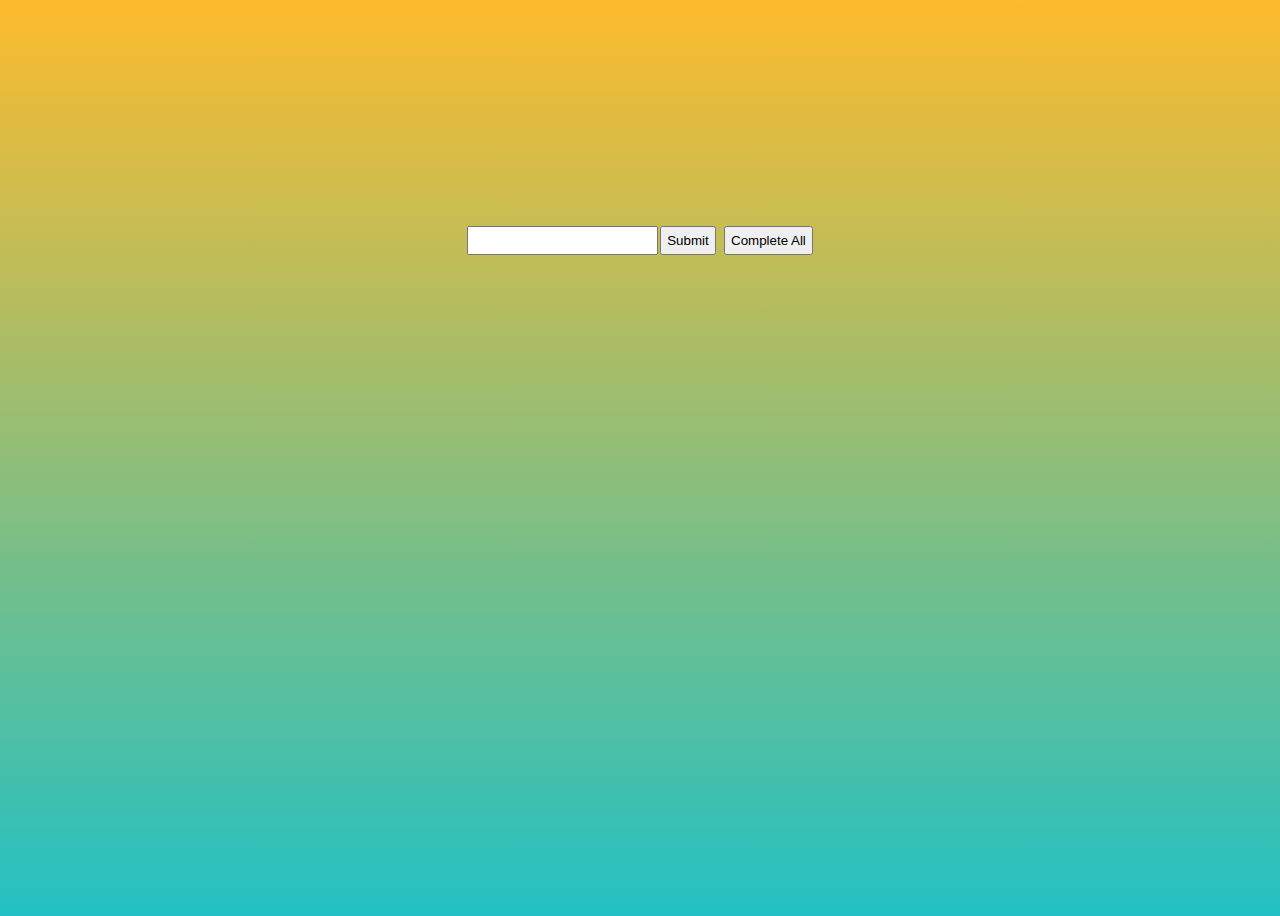
<file: JS Todos Exercise/index.html>
<!DOCTYPE html>
<html lang="en">
  <head>
    <meta charset="UTF-8" />
    <meta http-equiv="X-UA-Compatible" content="IE=edge" />
    <meta name="viewport" content="width=device-width, initial-scale=1.0" />
    <link rel="stylesheet" href="style.css" />
    <title>Todo List</title>
  </head>
  <body>
    <div id="container">
      <div id="formContainer">
        <form id="taskForm">
          <input id="taskInput" type="text" /><button id="submitButton">
            Submit
          </button>
          <button id="completeAllButton">Complete All</button>
        </form>
      </div>
      <ul id="taskList">
        <!-- <li class="listItem">Example 01</li>
        <li class="listItem">Example 02</li>
        <li class="listItem">Example 03</li>
        <li class="listItem">Example 04</li> -->
      </ul>
    </div>
    <script src="script.js"></script>
  </body>
</html>
</file>
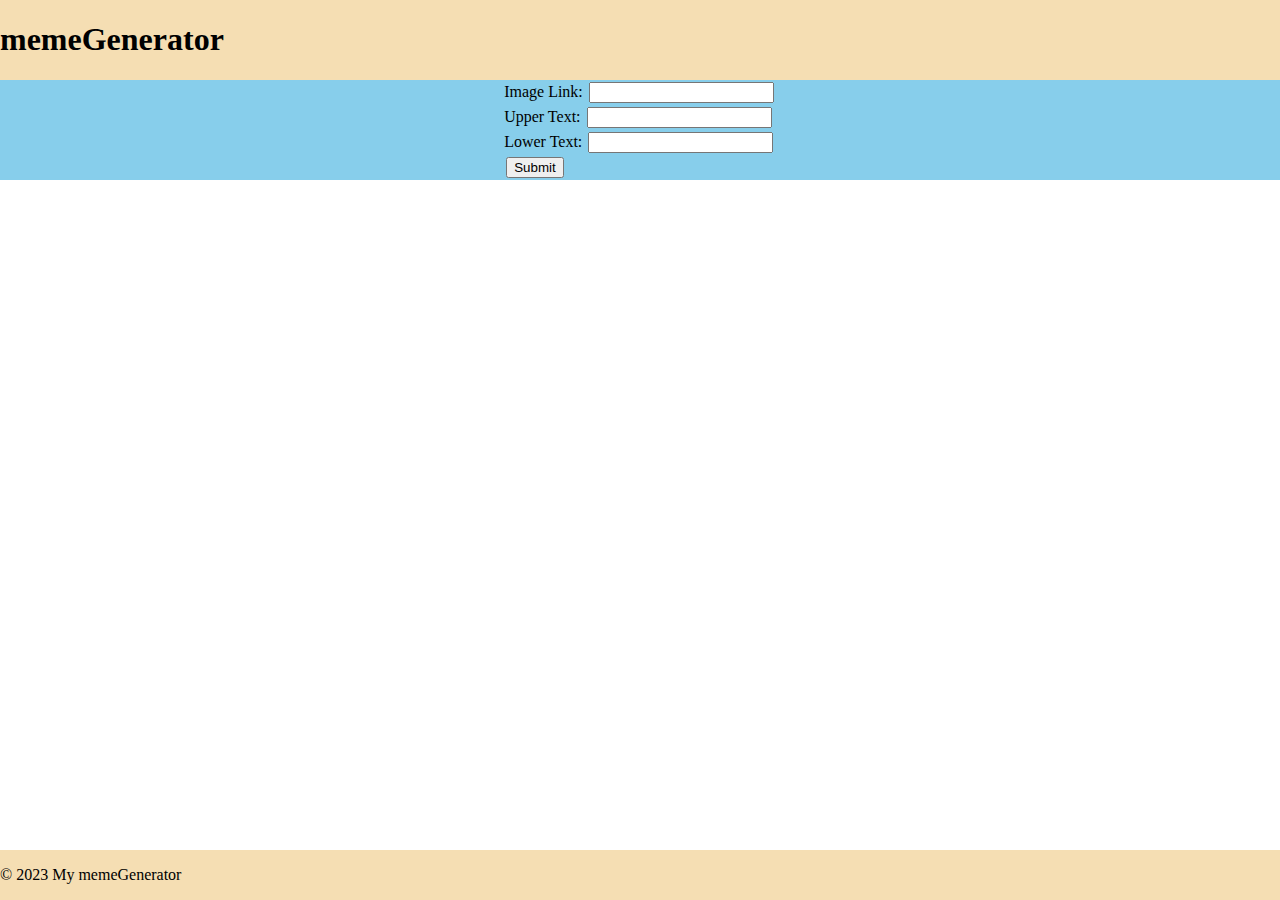
<file: Meme Generator/index.html>
<!DOCTYPE html>
<html lang="en">
  <head>
    <meta charset="UTF-8" />
    <meta http-equiv="X-UA-Compatible" content="IE=edge" />
    <meta name="viewport" content="width=device-width, initial-scale=1.0" />
    <link rel="stylesheet" href="style.css" />
    <script src="script.js" defer></script>
    <title>memeGenerator</title>
  </head>
  <body>
    <header>
      <h1>memeGenerator</h1>
      <!-- <nav>
        <ul>
          <li><a href="#">Home</a></li>
          <li><a href="#">About</a></li>
          <li><a href="#">Contact</a></li>
        </ul>
      </nav> -->
    </header>
    <aside>
      <form class="memeGenerator" id="memeGenerator">
        <label for="imgUrl">Image Link:</label>
        <input type="text" id="imgUrl" name="imgUrl" /><br />

        <label for="upperText">Upper Text:</label>
        <input type="text" id="upperText" name="upperText" /><br />

        <label for="lowerText">Lower Text:</label>
        <input type="text" id="lowerText" name="lowerText" /><br />

        <input type="submit" value="Submit" />
      </form>
    </aside>
    <main>
      <ul class="imageList" id="imageList"></ul>
    </main>
    <footer>
      <p>&copy; 2023 My memeGenerator</p>
    </footer>
  </body>
</html>
</file>
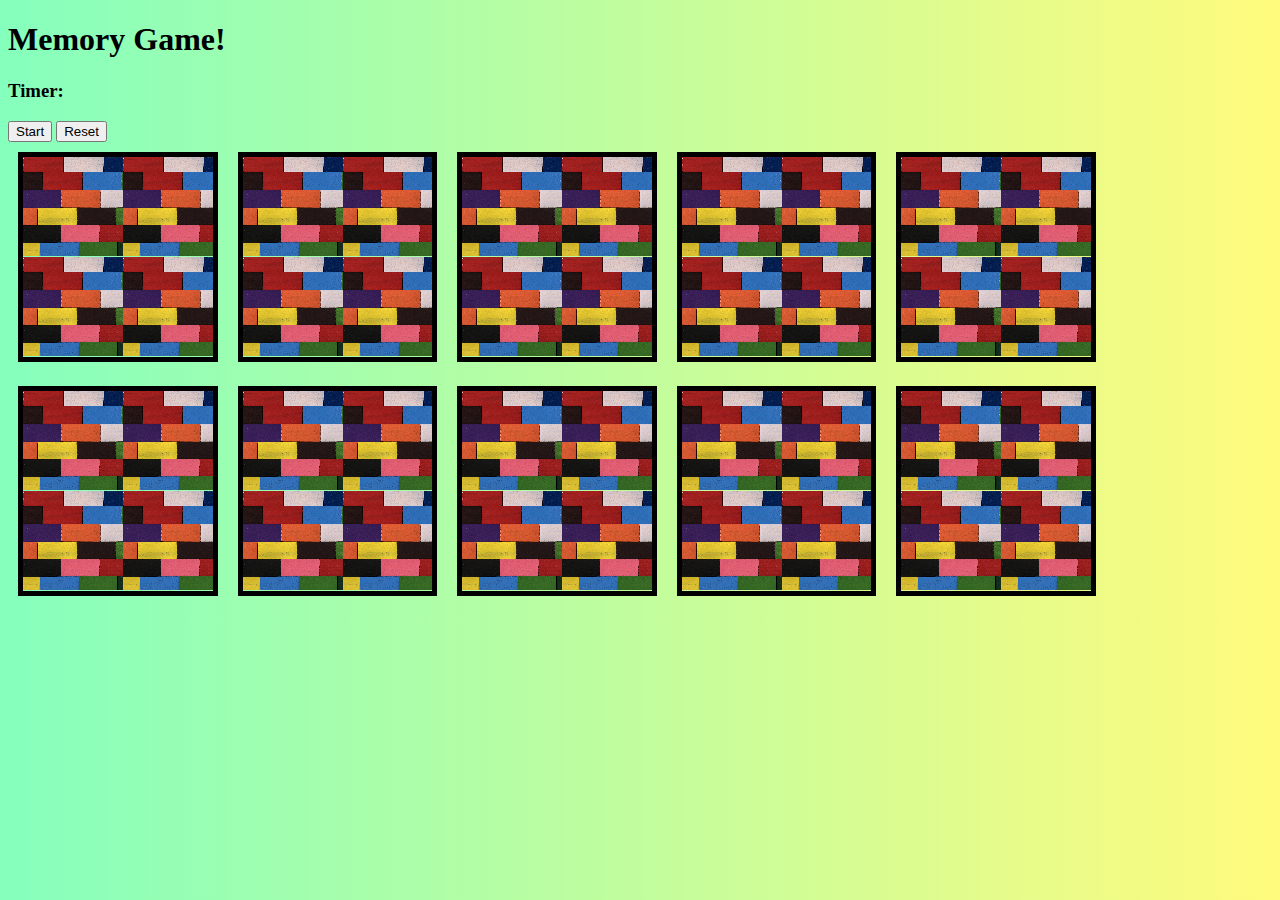
<file: Memory-Game/index.html>
<!DOCTYPE html>
<html lang="en">
  <head>
    <meta charset="UTF-8" />
    <title>Memory Game!</title>
    <link rel="stylesheet" href="style.css" />
  </head>
  <body>
    <h1>Memory Game!</h1>
    <h3 id="timer">Timer:</h3>
    <button id="start">Start</button>
    <button id="reset">Reset</button>
    <div id="game"></div>
    <script src="script.js"></script>
  </body>
</html>
</file>
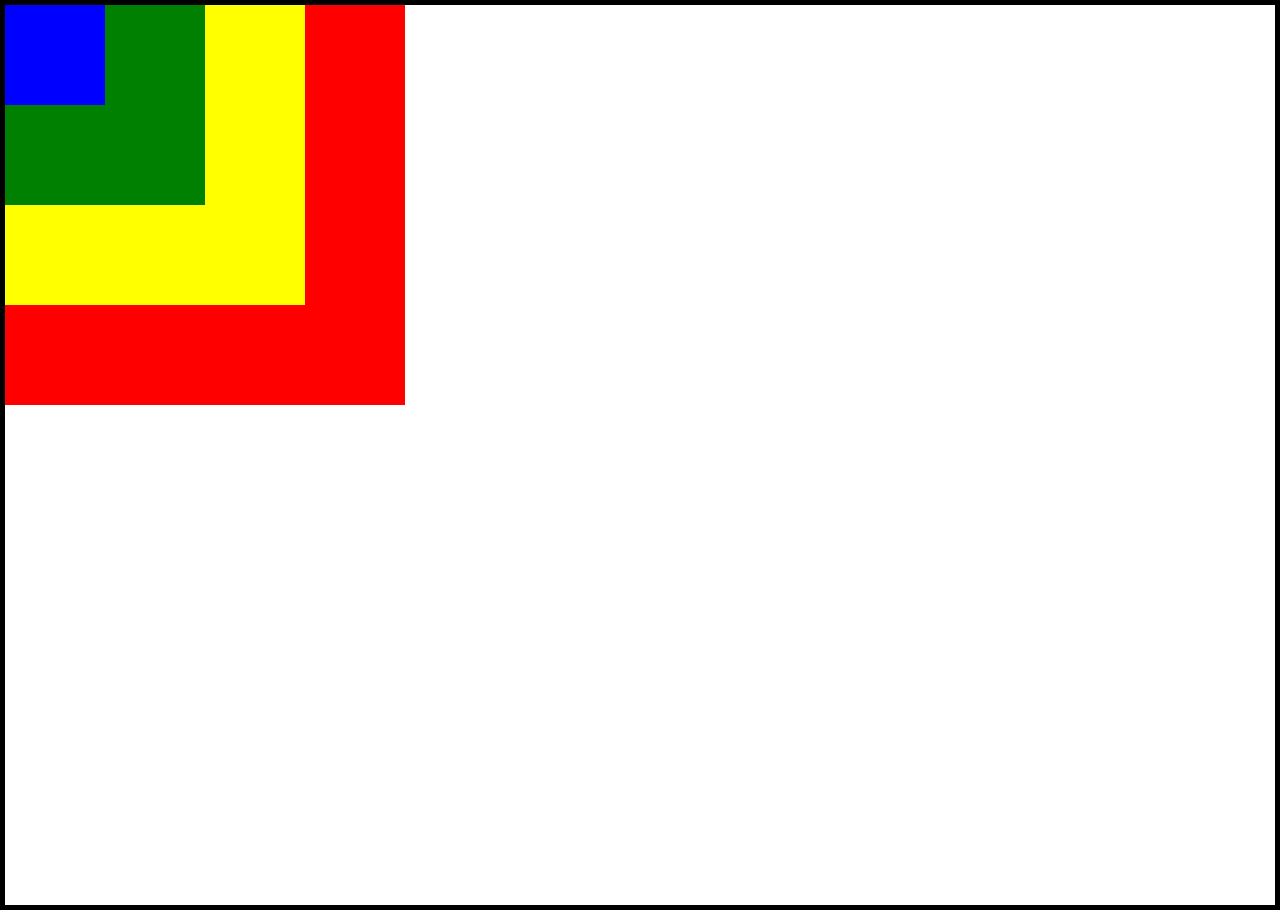
<file: CSS Mocks Exercise/css-mocks/index.html>
<!DOCTYPE html>
<html lang="en">
  <head>
    <meta charset="UTF-8" />
    <title>CSS Positioning Exercise</title>
    <link rel="stylesheet" href="style2.css" />
  </head>
  <body>
    <!-- Don't change anything here! -->
    <div class="one">
      <div class="two">
        <div class="three">
          <div class="four"></div>
        </div>
      </div>
    </div>
  </body>
</html>
</file>
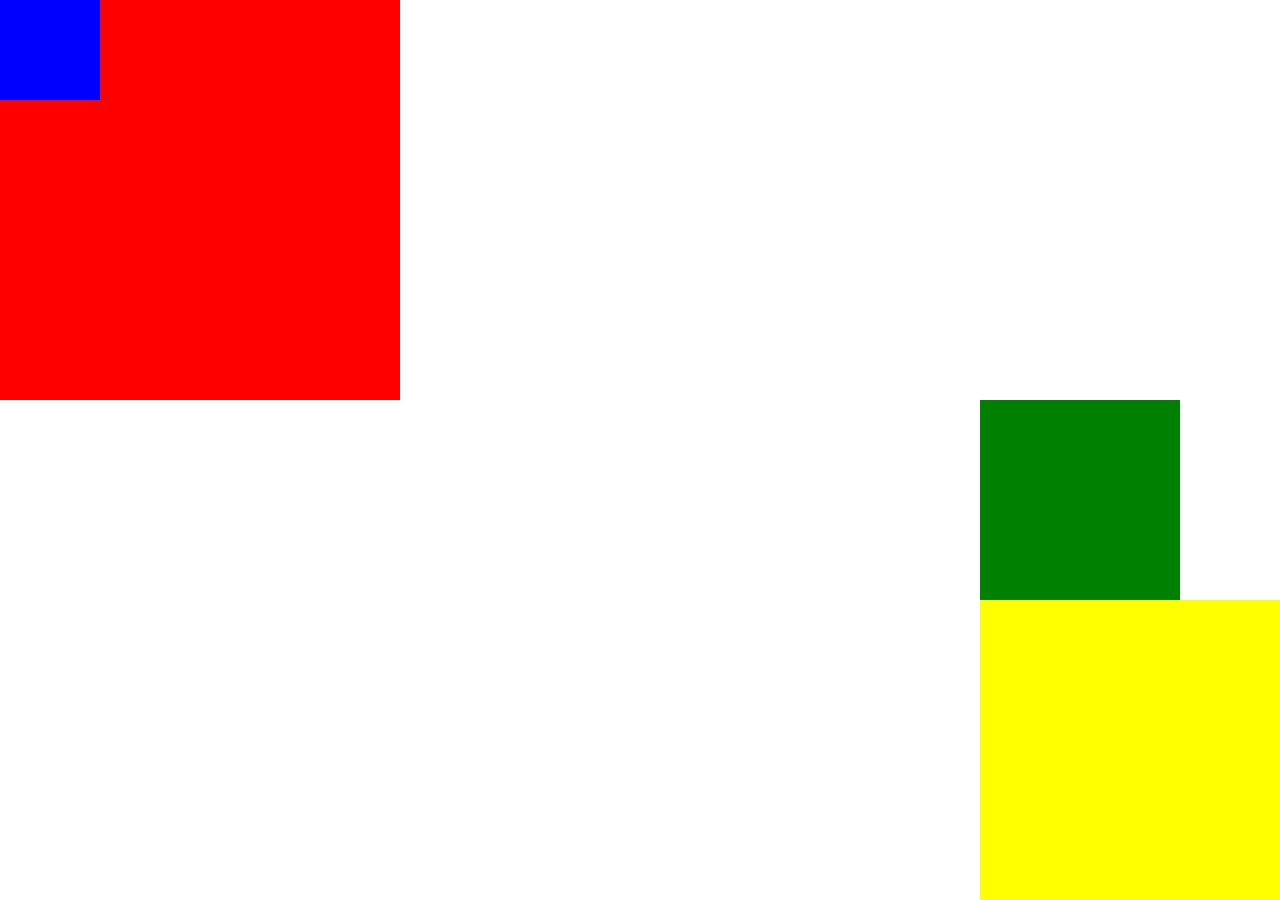
<file: CSS Mocks Exercise/Part I: CSS Positioning/index.html>
<!DOCTYPE html>
<html lang="en">
  <head>
    <meta charset="UTF-8" />
    <title>CSS Positioning Exercise</title>
    <link rel="stylesheet" href="style5.css" />
  </head>
  <body>
    <!-- Don't change anything here! -->
    <div class="one">
      <div class="two">
        <div class="three">
          <div class="four"></div>
        </div>
      </div>
    </div>
  </body>
</html>
</file>
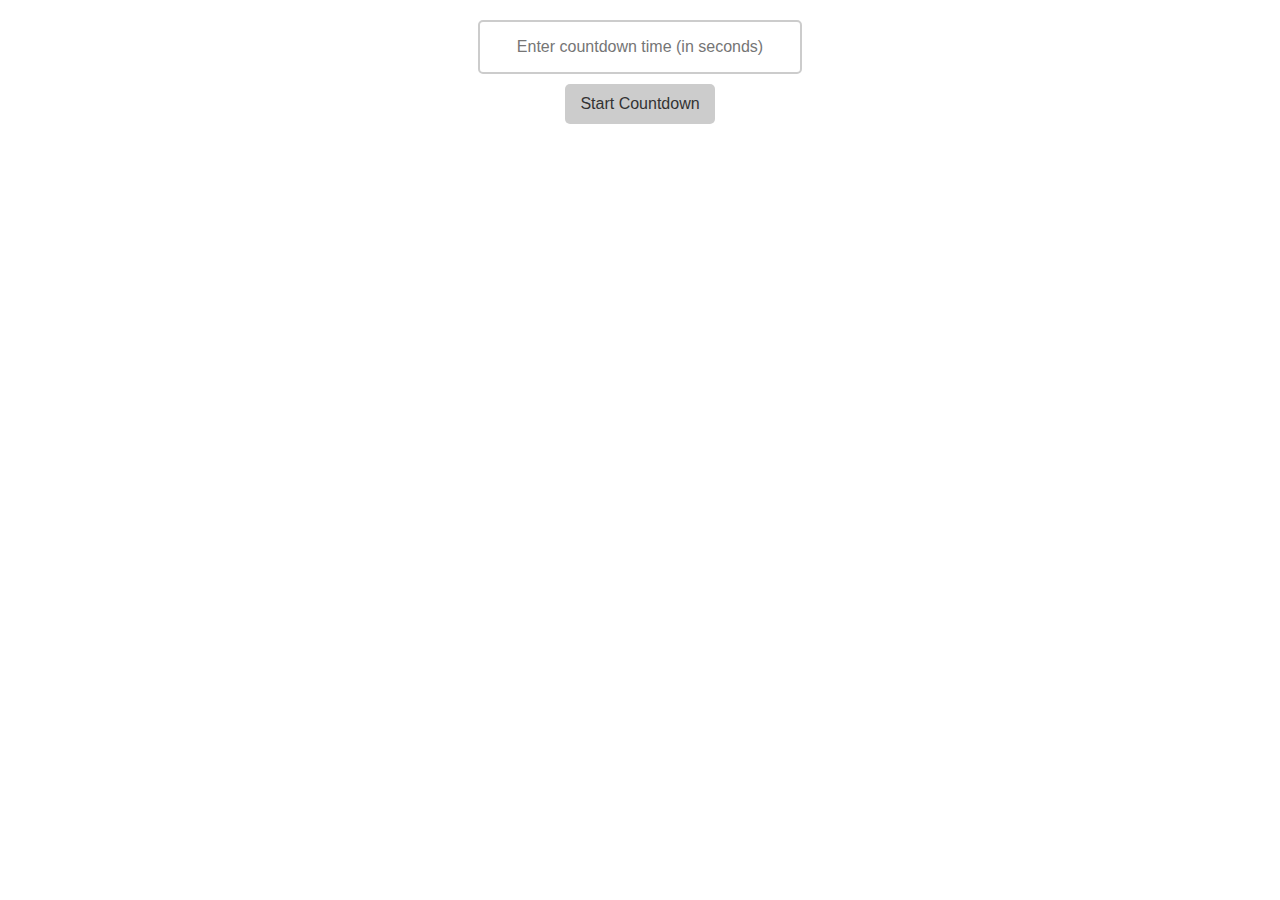
<file: Timers Exercise/countdown/index.html>
<!DOCTYPE html>
<html lang="en">
  <head>
    <meta charset="UTF-8" />
    <meta http-equiv="X-UA-Compatible" content="IE=edge" />
    <meta name="viewport" content="width=device-width, initial-scale=1.0" />
    <title>Countdown</title>
    <link rel="stylesheet" href="style.css" />
  </head>
  <body>
    <div id="countdown-container">
      <input
        type="text"
        id="countdown-input"
        placeholder="Enter countdown time (in seconds)"
      />
      <button id="countdown-button">Start Countdown</button>
    </div>
    <script src="script.js"></script>
  </body>
</html>
</file>
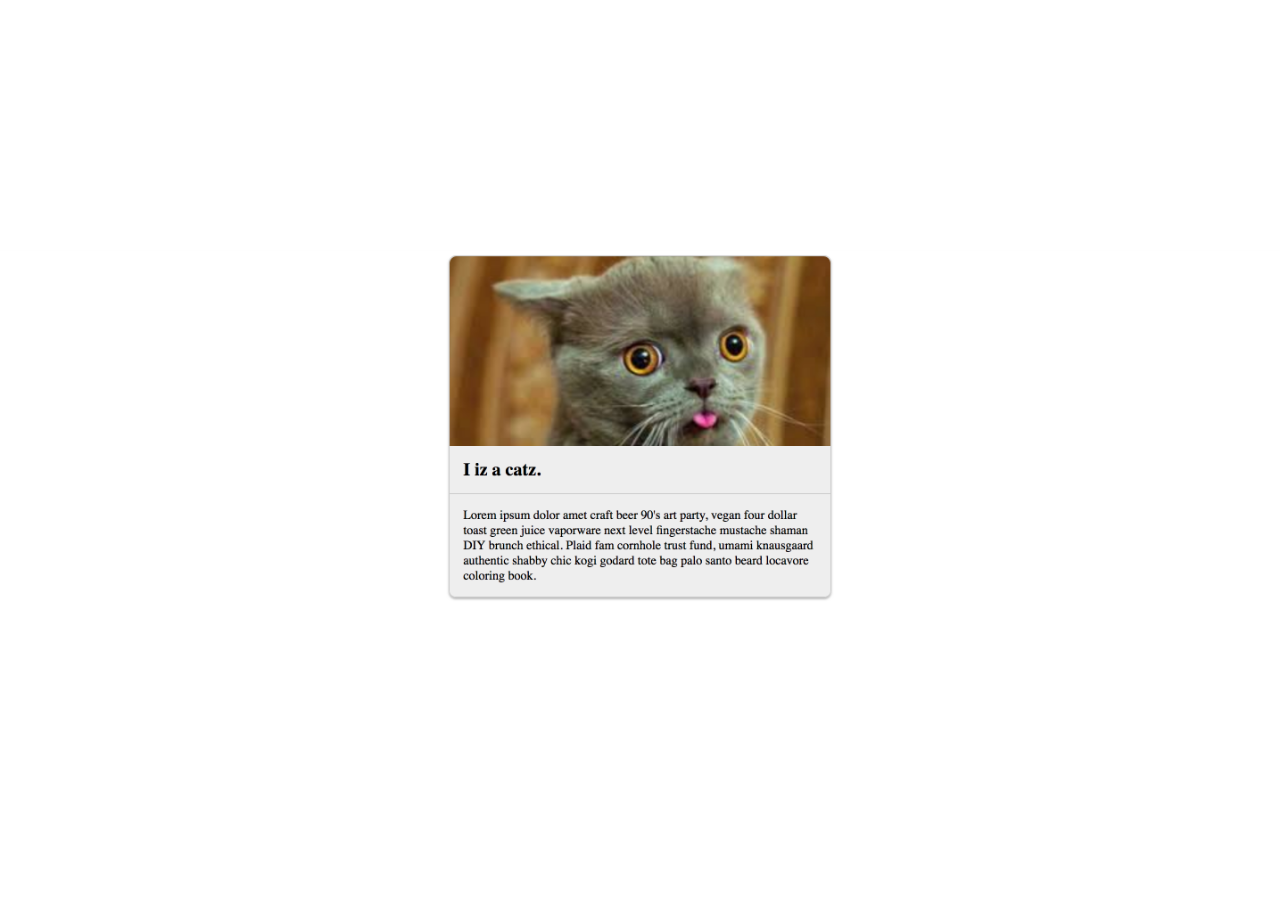
<file: CSS Mocks Exercise/Part II: CSS Mocks/Mock 2/index.html>
<!DOCTYPE html>
<html lang="en">
  <head>
    <meta charset="UTF-8" />
    <meta http-equiv="X-UA-Compatible" content="IE=edge" />
    <meta name="viewport" content="width=device-width, initial-scale=1.0" />
    <title>Mock 2</title>
    <link rel="stylesheet" href="style.css" />
  </head>
  <body>
    <img class="img" src="../images/css_mock7.png" alt="" />
  </body>
</html>
</file>
<file: Meme Generator/style.css>
html {
  /* 0.0625 * 16px = 1 (i.e., 1rem = 1px) */
  font-size: 6.25%;
  height: 100%;
}

body {
  /* resolves to 16px */
  font-size: 16rem;
  margin: 0;
  min-height: 100%;
  display: flex;
  flex-direction: column;
}

header {
  background-color: #f5deb3;
}
nav {
  background-color: #add8e6;
}
aside {
  display: flex;
  background-color: #87ceeb;
  justify-content: space-around;
  align-items: center;
  /* float: left;
  width: 20%; */
}

input {
  margin: 2px;
}
main {
  background-color: #ffffff;
  float: right;
  width: 80%;
  height: fit-content;
  display: flex;
  flex-wrap: wrap;
}
footer {
  background-color: #f5deb3;
  margin-top: auto;
  clear: both;
}
.meme {
  text-decoration: none;
  width: 300px;
  height: 300px;
  position: relative;
  background-color: #ccc;
}

.imageList {
  display: flex;
  flex-wrap: wrap;
  justify-content: center;
}

.memeFrame {
  display: flex;
  justify-content: center;
  margin: 5px;
  position: relative;
}

/* Styles for the text overlay */
.memeFrame::before {
  content: 'Remove';
  position: absolute;
  top: 50%;
  left: 50%;
  transform: translate(-50%, -50%);
  color: transparent;
  font-size: 40rem;
  z-index: 2;
}

/* Styles for the hover effect */
.memeFrame:hover::before {
  color: red;
  /* box-shadow: 5px 5px 5px rgba(0, 0, 0, 0.5); */
}

.textOnTop {
  position: absolute;
  top: 10%;
  left: 50%;
  transform: translate(-50%, -50%);
  color: white;
  font-weight: bold;
  font-size: 20rem;
}

.textOnBottom {
  position: absolute;
  bottom: 10%;
  left: 50%;
  transform: translate(-50%, -50%);
  color: white;
  font-weight: bold;
  font-size: 20rem;
}
</file>
<file: Memory-Game/style.css>
body {
  background-color: #85ffbd;
  background-image: linear-gradient(90deg, #85ffbd 0%, #fffb7d 100%);
}

#game div {
  border: 5px solid black;
  width: 15%;
  height: 200px;
  margin: 10px;
  display: inline-block;
  background-image: url(div-background.png);
}
/* Styles over ride classes */
#game div.flipped {
  background-image: unset;
}
</file>
<file: CSS Mocks Exercise/css-mocks/style2.css>
body {
  margin: 0;
  border: 5px solid black;
  height: 100vh;
  position: relative;
}

.one {
  width: 400px;
  height: 400px;
  background-color: red;
}

.two {
  width: 300px;
  height: 300px;
  background-color: yellow;
}

.three {
  width: 200px;
  height: 200px;
  background-color: green;
}

.four {
  width: 100px;
  height: 100px;
  background-color: blue;
}
</file>
<file: CSS Mocks Exercise/Part I: CSS Positioning/style5.css>
body {
  margin: 0;
  /* border: 5px solid black; */
  height: 100vh;
}

.one {
  width: 400px;
  height: 400px;
  background-color: red;
}

.two {
  width: 300px;
  height: 300px;
  background-color: yellow;
  position: fixed;
  bottom: 0px;
  right: 0px;
}

.three {
  width: 200px;
  height: 200px;
  background-color: green;
  position: absolute;
  top: -200px;
}

.four {
  width: 100px;
  height: 100px;
  background-color: blue;
  position: fixed;
  left: 0px;
  top: 0px;
}
</file>
<file: Timers Exercise/countdown/style.css>
#countdown-container {
  /* used flexbox to vertically center the text box 
    and button inside a container element */
  display: flex;
  flex-direction: column;
  align-items: center;
  margin-top: 20px;
}

#countdown-input {
  width: 300px;
  height: 30px;
  border: 2px solid #ccc;
  border-radius: 5px;
  padding: 10px;
  font-size: 16px;
  margin-bottom: 10px;
  text-align: center;
}

#countdown-button {
  width: 150px;
  height: 40px;
  background-color: #ccc;
  color: #333;
  border: none;
  border-radius: 5px;
  font-size: 16px;
  cursor: pointer;
}
</file>
<file: CSS Mocks Exercise/Part II: CSS Mocks/Mock 2/style.css>
.img {
  height: auto;
  width: 100%;
  display: block;
  margin: auto;
  position: absolute;
  top: 0;
  bottom: 0;
  left: 0;
  right: 0;
}
</file>
<file: JS Todos Exercise/style.css>
/* reset the box model */
* {
  box-sizing: border-box;
}

html {
  /* convert px to rem when 1rem is equal to 10px */
  font-size: 62.5%;
}
body {
  padding: 0;
  font-family: Monaco, sans-serif;
  background: rgb(34, 193, 195);
  background: linear-gradient(
    0deg,
    rgba(34, 193, 195, 1) 0%,
    rgba(253, 187, 45, 1) 100%
  );
}

/* remove list markers */
ul {
  list-style: none;
  padding-left: 0;
}

#container {
  height: 100vh;
  /* background-color: red; */
}

#formContainer {
  display: flex;
  flex-direction: column;
  align-items: center;
  /* background-color: blue; */
  padding-bottom: 200px;
  font-weight: bold;
  font-size: 3em;
  text-align: center;
}

#taskForm {
  height: auto;
  width: auto;
  padding: 10px;
  margin: 200px;
  /* background-color: green; */
}

#taskInput {
  padding: 5px;
  margin-right: 2px;
}

#submitButton,
#completeAllButton {
  padding: 5px;
}

#taskList {
  display: flex;
  flex-flow: row wrap;
  justify-content: space-around;
  padding: 0;
  margin: 0;
  list-style: none;
}

.listItem {
  background: transparent;
  padding: 5px;
  width: 200px;
  height: 100px;
  margin-top: 10px;
  line-height: 150px;
  color: white;
  font-weight: bold;
  font-size: 3em;
  text-align: center;
}

li.completed {
  text-decoration: line-through;
}
</file>
